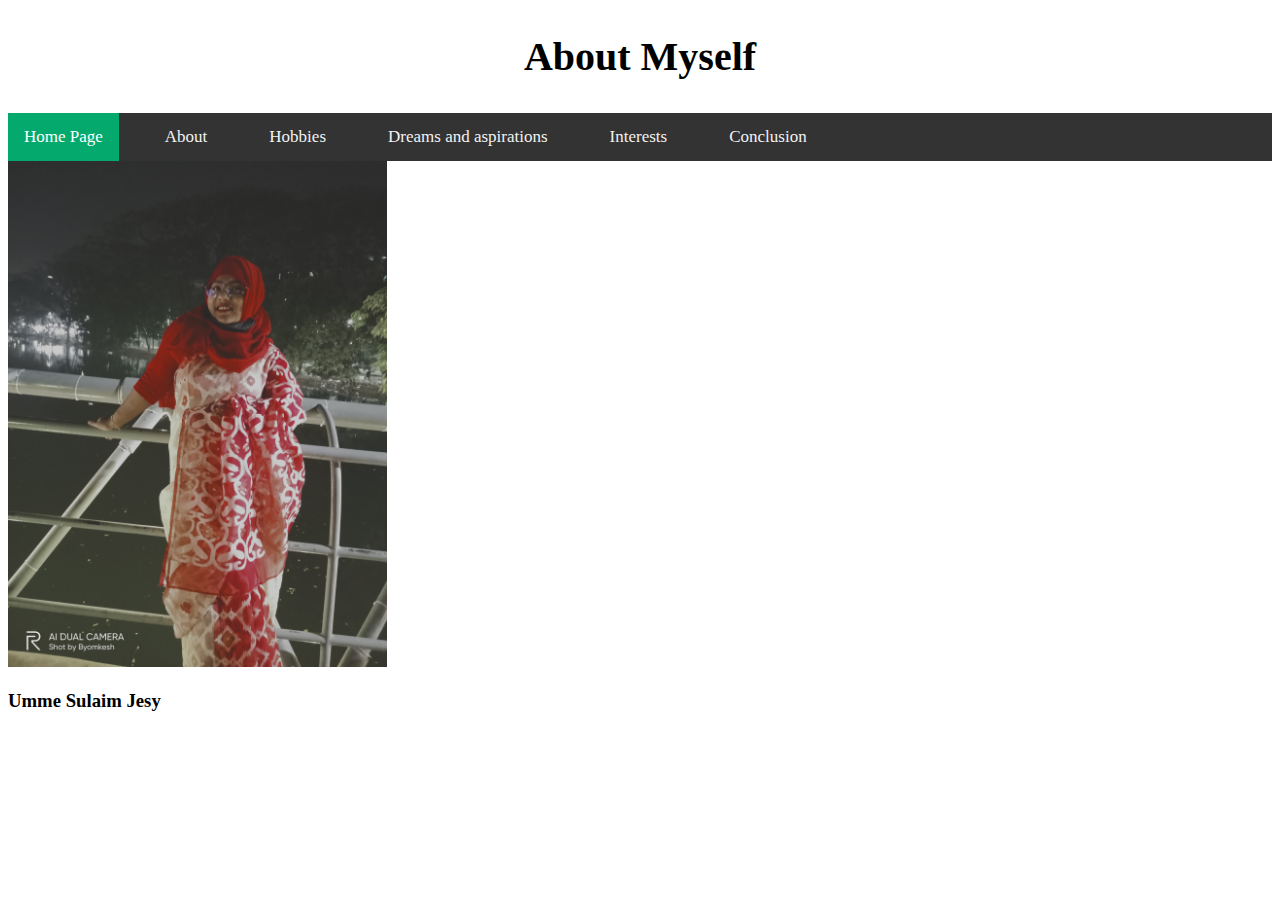
<file: index.html>
<!DOCTYPE html>
<html>
<head>
	<title>Myself- Maria Farjana</title>
	<link rel="stylesheet" type="text/css" href="style.css">
</head>
<body>
	<h2>About Myself</h2>
	<div class="navbar">
	<ul>
		<li><a href="index.html" class="active">Home Page</a></li>
		<li><a href="earlylife.html">About</a></li>
		<li><a href="hobbies.html">Hobbies</a></li>
		<li><a href="dream.html">Dreams and aspirations</a></li>
		<li><a href="interest.html">Interests</a></li>
		<li><a href="conclusion.html">Conclusion</a></li>
	</ul>
	</div>
	<div class= "Jesy">
  <img src="Jesy.jpg"  width="30%"> 
  <h3> 
	  Umme Sulaim Jesy
  </h3>

  

	
</div>
</body>
</html>


	

</body>
</html>
</file>
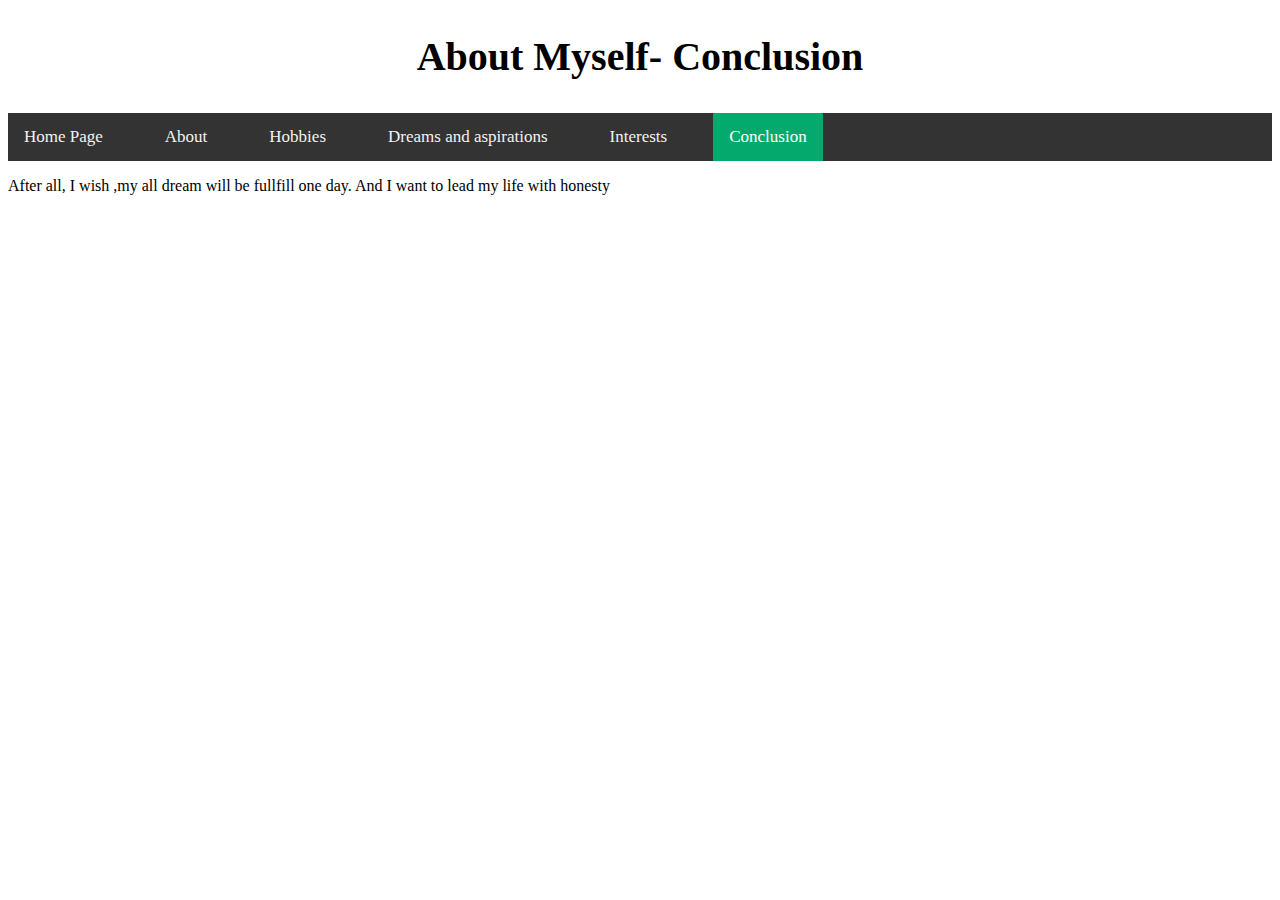
<file: conclusion.html>
<!DOCTYPE html>
<html>
<head>
	<title>Conclusion</title>
	<link rel="stylesheet" type="text/css" href="style.css">
</head>
<body>
	<h2>About Myself- Conclusion</h2>
	<div class="navbar">
	<ul>
		<li><a href="index.html" >Home Page</a></li>
		<li><a href="earlylife.html">About</a></li>
		<li><a href="hobbies.html">Hobbies</a></li>
		<li><a href="dream.html">Dreams and aspirations</a></li>
		<li><a href="interest.html">Interests</a></li>
		<li><a href="conclusion.html" class="active">Conclusion</a></li>
	</ul>
	</div>
	<p>
		After all, I wish ,my all dream will be fullfill one day. 
		And I want to lead my life with honesty 
		 
		</div>
	</p>
	
</body>
</html>
</file>
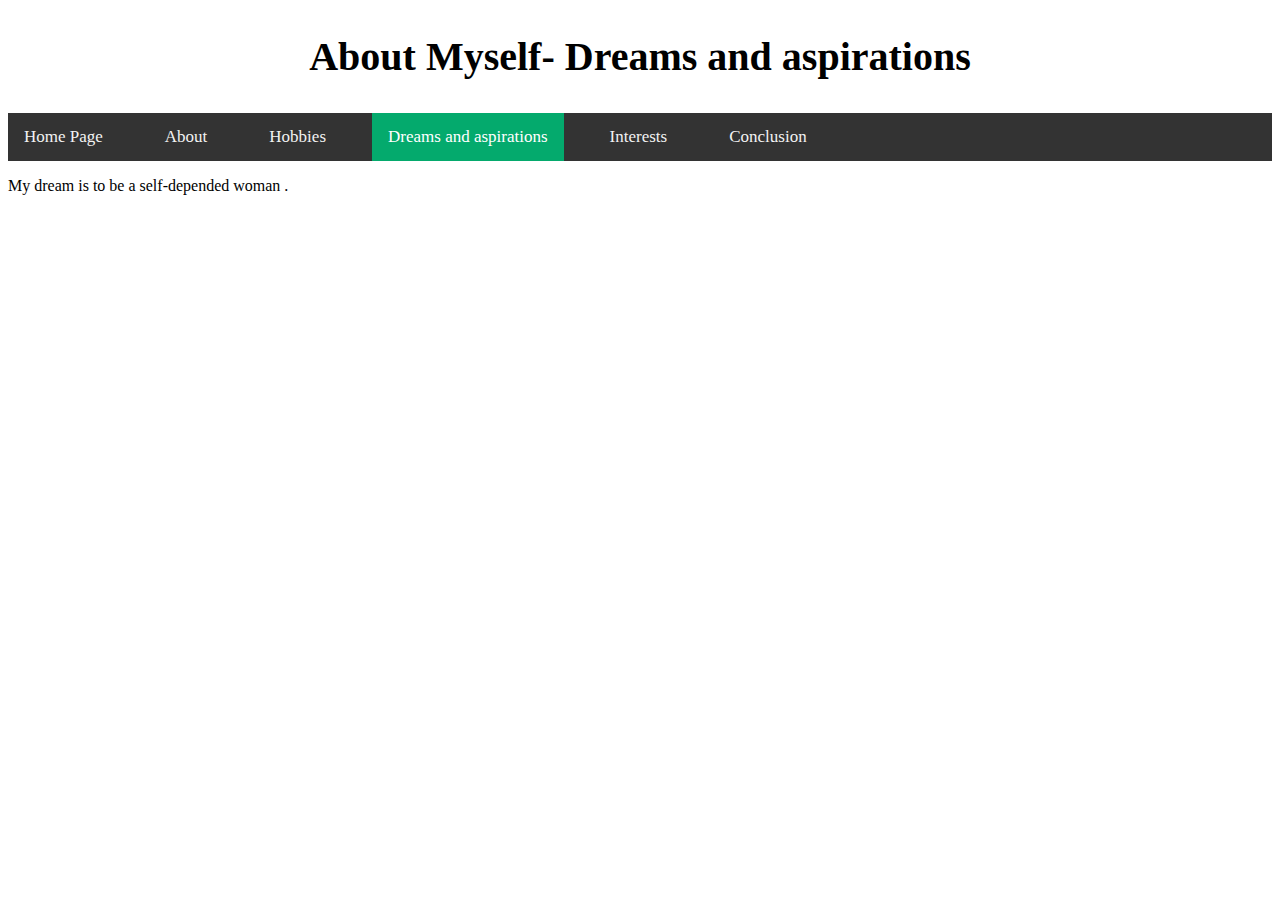
<file: dream.html>
<!DOCTYPE html>
<html>
<head>
	<title>Dreams and aspirations</title>
	<link rel="stylesheet" type="text/css" href="style.css">
</head>
<body>
	<h2>About Myself- Dreams and aspirations</h2>
	<div class="navbar">
	<ul>
		<li><a href="index.html" >Home Page</a></li>
		<li><a href="earlylife.html">About</a></li>
		<li><a href="hobbies.html">Hobbies</a></li>
		<li><a href="dream.html" class="active">Dreams and aspirations</a></li>
		<li><a href="interest.html">Interests</a></li>
		<li><a href="conclusion.html" >Conclusion</a></li>
	</ul>
	</div>
	<p>
		My dream is to be a self-depended woman .

	</p>
	
</body>
</html>
</file>
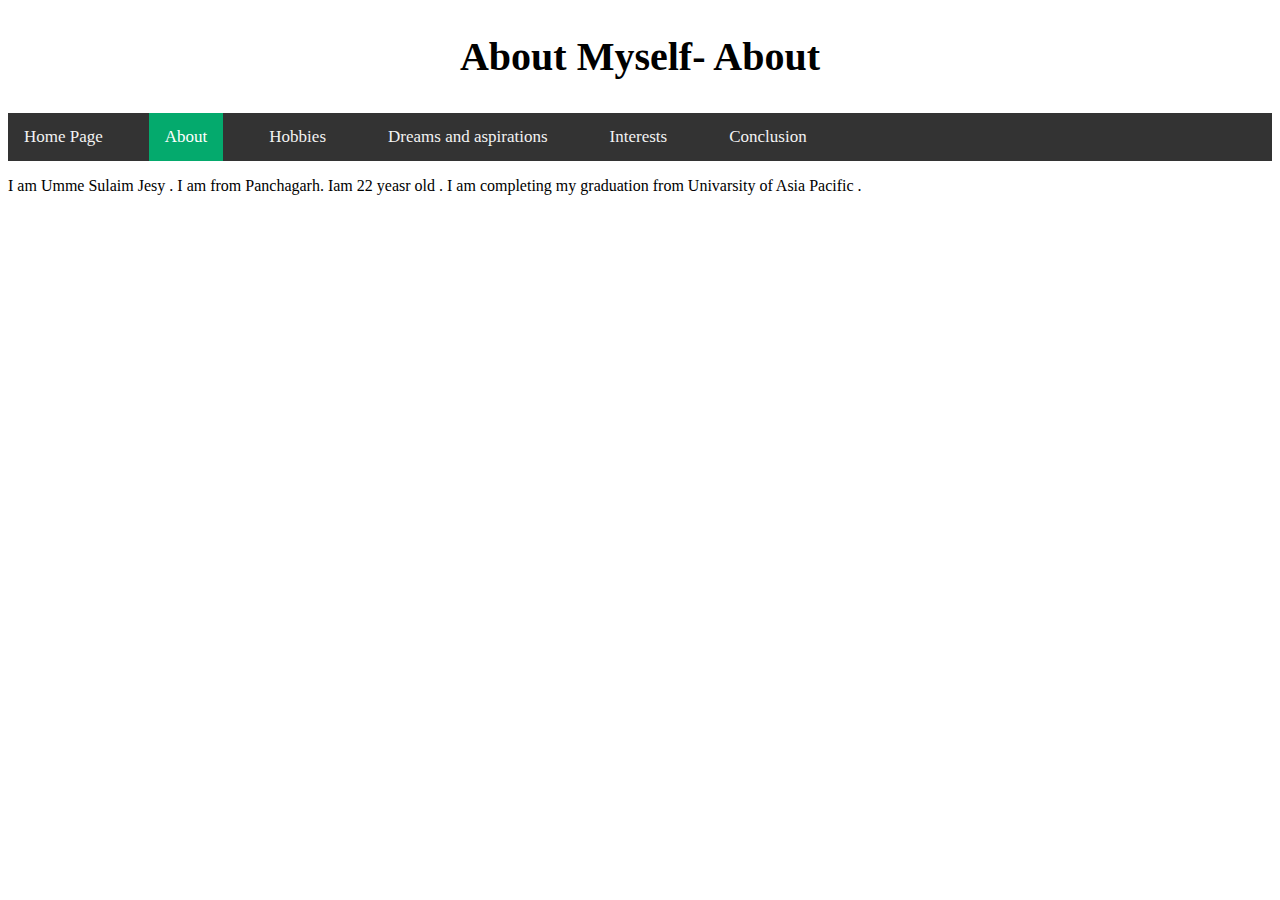
<file: earlylife.html>
<!DOCTYPE html>
<html>
<head>
	<title>Early life</title>
	<link rel="stylesheet" type="text/css" href="style.css">
</head>
<body>
	<h2>About Myself- About</h2>
	<div class="navbar">
	<ul>
		<li><a href="index.html" >Home Page</a></li>
		<li><a href="earlylife.html" class="active">About</a></li>
		<li><a href="hobbies.html">Hobbies</a></li>
		<li><a href="dream.html">Dreams and aspirations</a></li>
		<li><a href="interest.html">Interests</a></li>
		<li><a href="conclusion.html" >Conclusion</a></li>
	</ul>
	</div><p>
	I am Umme Sulaim Jesy . I am from Panchagarh. Iam 22 yeasr old .
	I am completing my graduation from Univarsity of Asia Pacific .
</p>
</body>
</html>
</file>
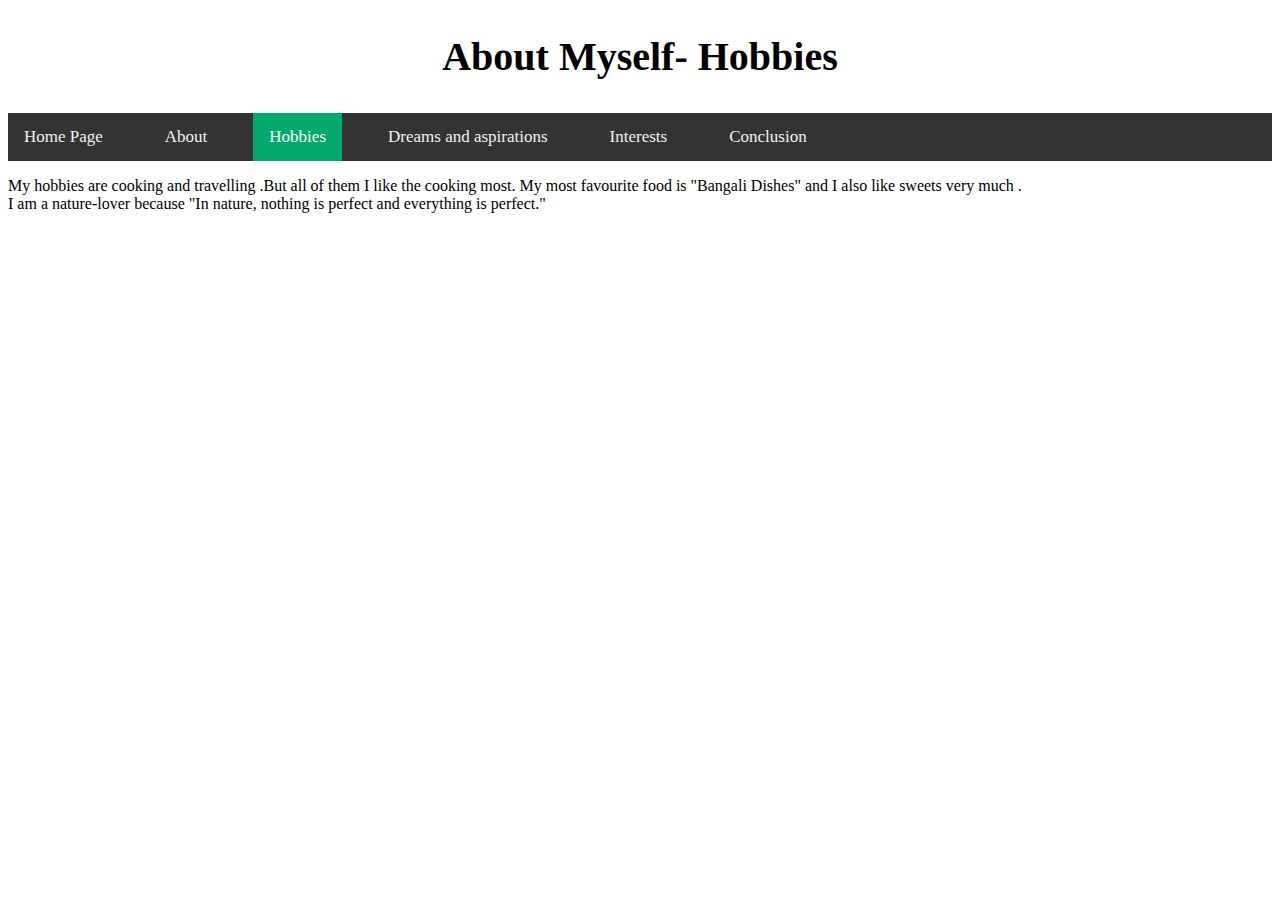
<file: hobbies.html>
<!DOCTYPE html>
<html>
<head>
	<title>Hobbies</title>
	<link rel="stylesheet" type="text/css" href="style.css">
</head>
<body>
	<h2>About Myself- Hobbies </h2>
	<div class="navbar">
	<ul>
		<li><a href="index.html" >Home Page</a></li>
		<li><a href="earlylife.html">About</a></li>
		<li><a href="hobbies.html" class="active">Hobbies</a></li>
		<li><a href="dream.html">Dreams and aspirations</a></li>
		<li><a href="interest.html">Interests</a></li>
		<li><a href="conclusion.html" >Conclusion</a></li>
	</ul>
	</div>
	<p>
		My hobbies are cooking and travelling .But all of them I 
		like the cooking most. My most favourite food is "Bangali Dishes" 
		and I also like sweets very much . <br>
		I am a nature-lover because "In nature, nothing is perfect and 
		everything is perfect."
		
	</p>
	
</body>
</html>
</file>
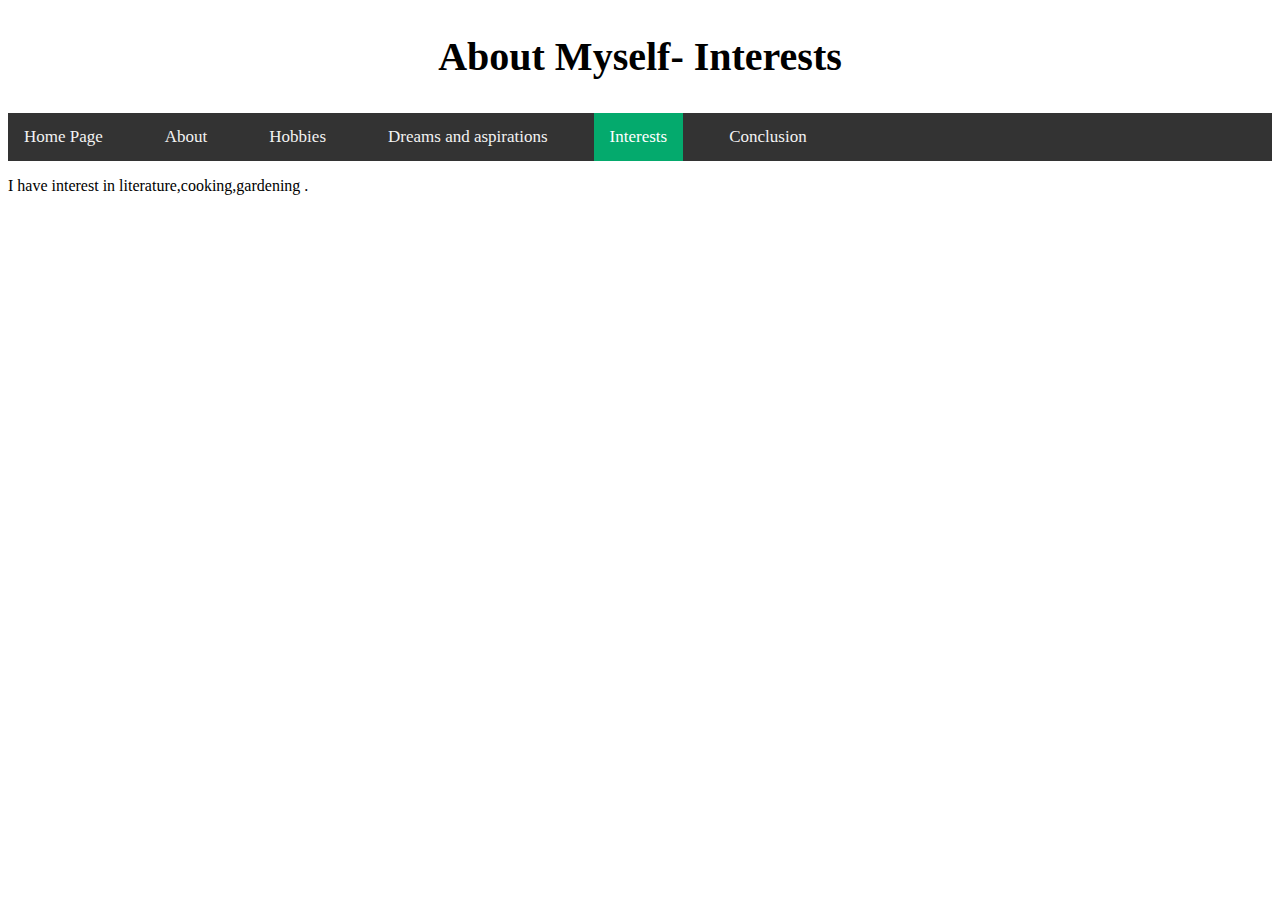
<file: interest.html>
<!DOCTYPE html>
<html>
<head>
	<title>Interests</title>
	<link rel="stylesheet" type="text/css" href="style.css">
</head>
<body>
	<h2>About Myself- Interests </h2>
	<div class="navbar">
	<ul>
		<li><a href="index.html" >Home Page</a></li>
		<li><a href="earlylife.html">About</a></li>
		<li><a href="hobbies.html">Hobbies</a></li>
		<li><a href="dream.html">Dreams and aspirations</a></li>
		<li><a href="interest.html" class="active">Interests</a></li>
		<li><a href="conclusion.html" >Conclusion</a></li>
	</ul>
	</div>
	<p>I have interest in literature,cooking,gardening .

	</p>
	
</body>
</html>
</file>
<file: style.css>
h2 {
		font-size: 40px;
		text-align: center;
}
li{
    text-align: center;
    float: left;
    margin-right: 30px;
}

ul {
  list-style-type: none;
  margin: 0;
  padding: 0;
}
.navbar ul>li>a {
   float: left;
  color: #f2f2f2;
  padding: 14px 16px;
  text-decoration: none;
  font-size: 17px;
}
.navbar {
    overflow: hidden;
    background-color: #333;
    text-align: center;
}
.navbar a{
    text-align: center;
}
.navbar a:hover {
  background-color: #04AA6D;
  color: black;
}
.navbar a.active {
  background-color: #04AA6D;
  color: white;
}
</file>
